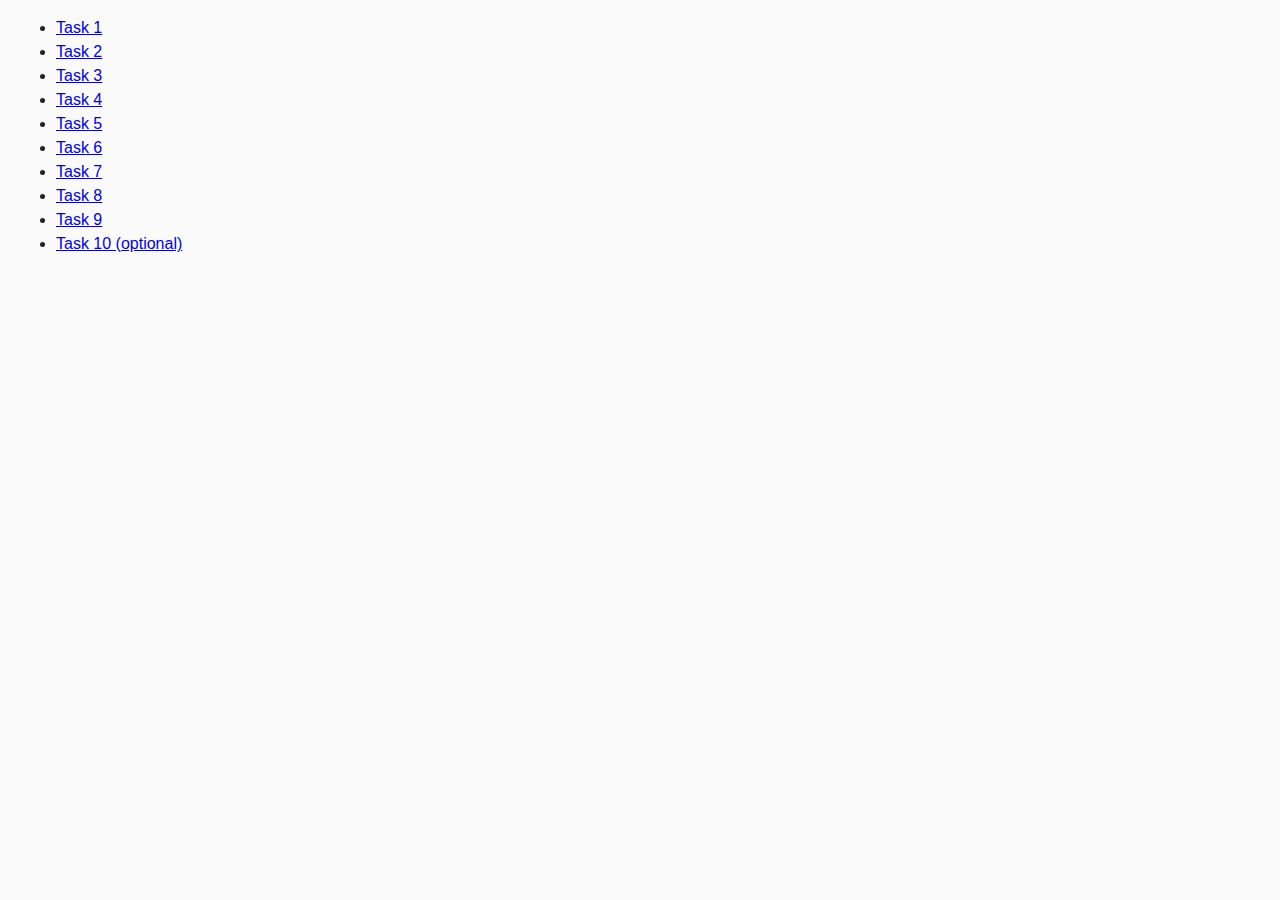
<file: index.html>
<!DOCTYPE html>
<html lang="ru">
  <head>
    <meta charset="UTF-8" />
    <meta http-equiv="X-UA-Compatible" content="IE=edge" />
    <meta name="viewport" content="width=device-width, initial-scale=1.0" />
    <title>Homework 6</title>
    <link rel="stylesheet" href="css/common.css" />
  </head>
  <body>
    <ul>
      <li><a href="task-01.html">Task 1</a></li>
      <li><a href="task-02.html">Task 2</a></li>
      <li><a href="task-03.html">Task 3</a></li>
      <li><a href="task-04.html">Task 4</a></li>
      <li><a href="task-05.html">Task 5</a></li>
      <li><a href="task-06.html">Task 6</a></li>
      <li><a href="task-07.html">Task 7</a></li>
      <li><a href="task-08.html">Task 8</a></li>
      <li><a href="task-09.html">Task 9</a></li>
      <li><a href="task-10.html">Task 10 (optional)</a></li>
    </ul>
  </body>
</html>
</file>
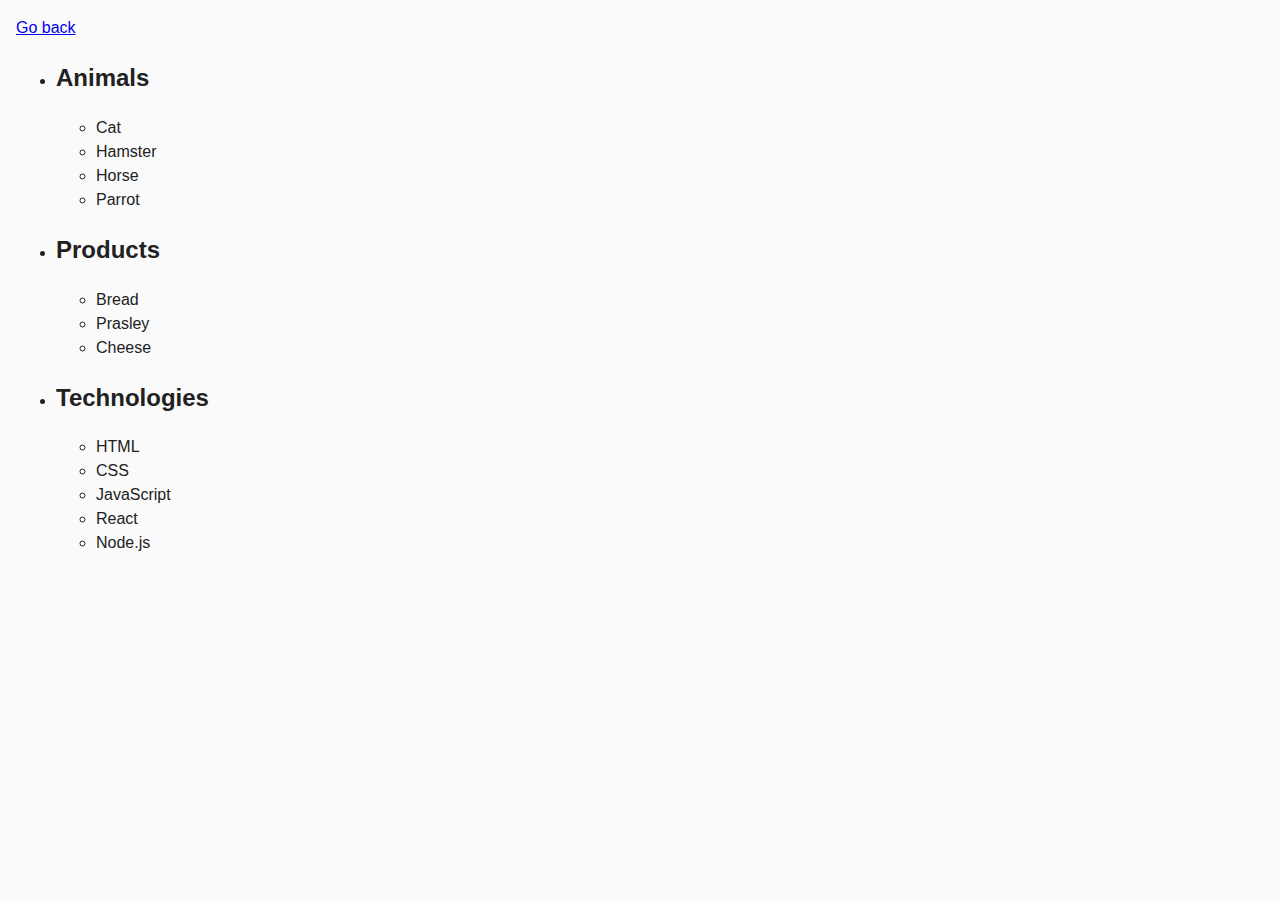
<file: task-01.html>
<!DOCTYPE html>
<html lang="ru">
  <head>
    <meta charset="UTF-8" />
    <meta http-equiv="X-UA-Compatible" content="IE=edge" />
    <meta name="viewport" content="width=device-width, initial-scale=1.0" />
    <title>Task 1</title>
    <link rel="stylesheet" href="/css/common.css" />
  </head>
  <body>
    <p><a href="index.html">Go back</a></p>

    <ul id="categories">
      <li class="item">
        <h2>Animals</h2>

        <ul>
          <li>Cat</li>
          <li>Hamster</li>
          <li>Horse</li>
          <li>Parrot</li>
        </ul>
      </li>
      <li class="item">
        <h2>Products</h2>

        <ul>
          <li>Bread</li>
          <li>Prasley</li>
          <li>Cheese</li>
        </ul>
      </li>
      <li class="item">
        <h2>Technologies</h2>

        <ul>
          <li>HTML</li>
          <li>CSS</li>
          <li>JavaScript</li>
          <li>React</li>
          <li>Node.js</li>
        </ul>
      </li>
    </ul>

    <script src="js/task-01.js" type="module"></script>
  </body>
</html>
</file>
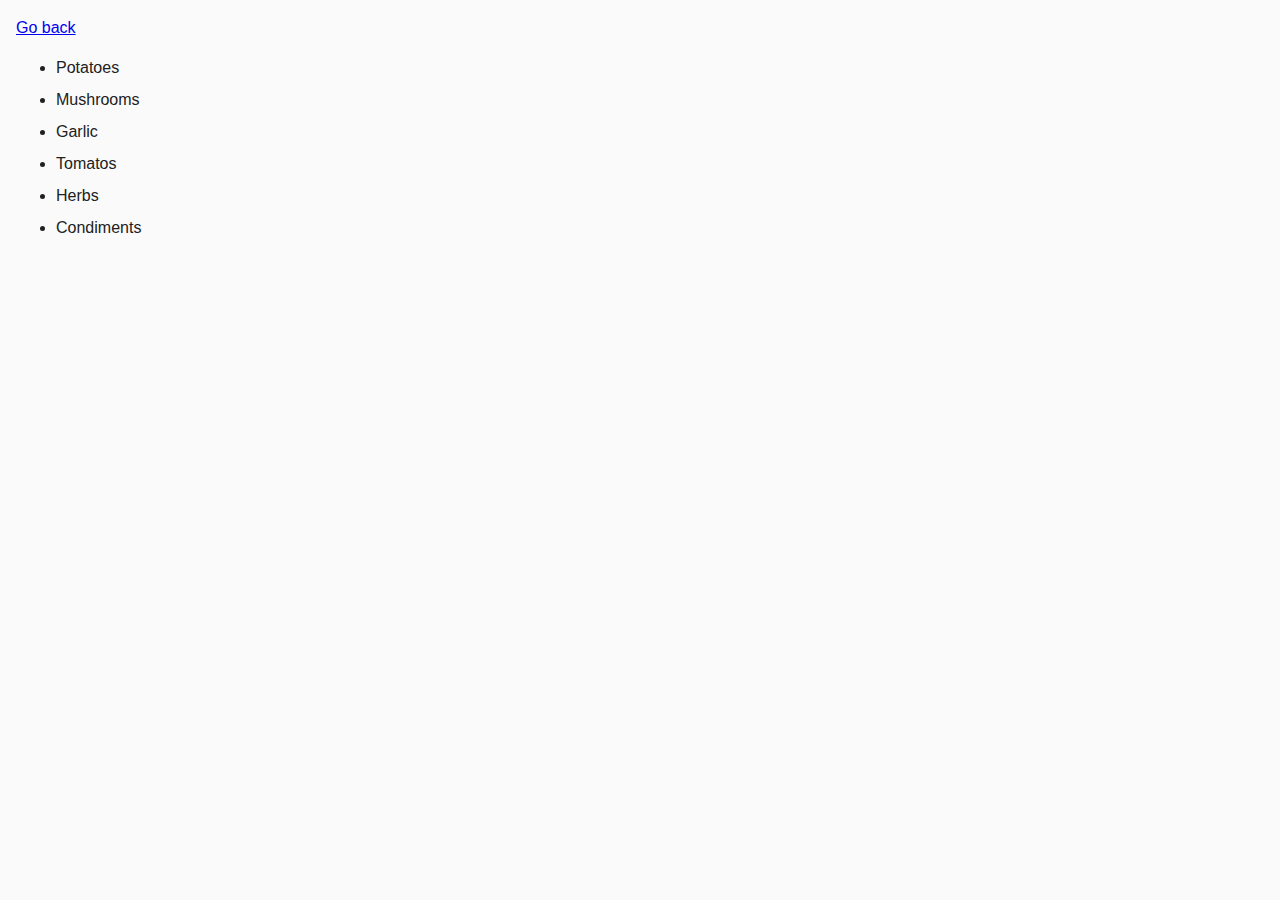
<file: task-02.html>
<!DOCTYPE html>
<html lang="ru">
  <head>
    <meta charset="UTF-8" />
    <meta http-equiv="X-UA-Compatible" content="IE=edge" />
    <meta name="viewport" content="width=device-width, initial-scale=1.0" />
    <title>Task 2</title>
    <link rel="stylesheet" href="css/common.css" />
    <style>
      .item {
        font-weight: 500;
      }

      .item:not(:last-child) {
        margin-bottom: 8px;
      }
    </style>
  </head>
  <body>
    <p><a href="index.html">Go back</a></p>

    <ul id="ingredients"></ul>

    <script src="js/task-02.js" type="module"></script>
  </body>
</html>
</file>
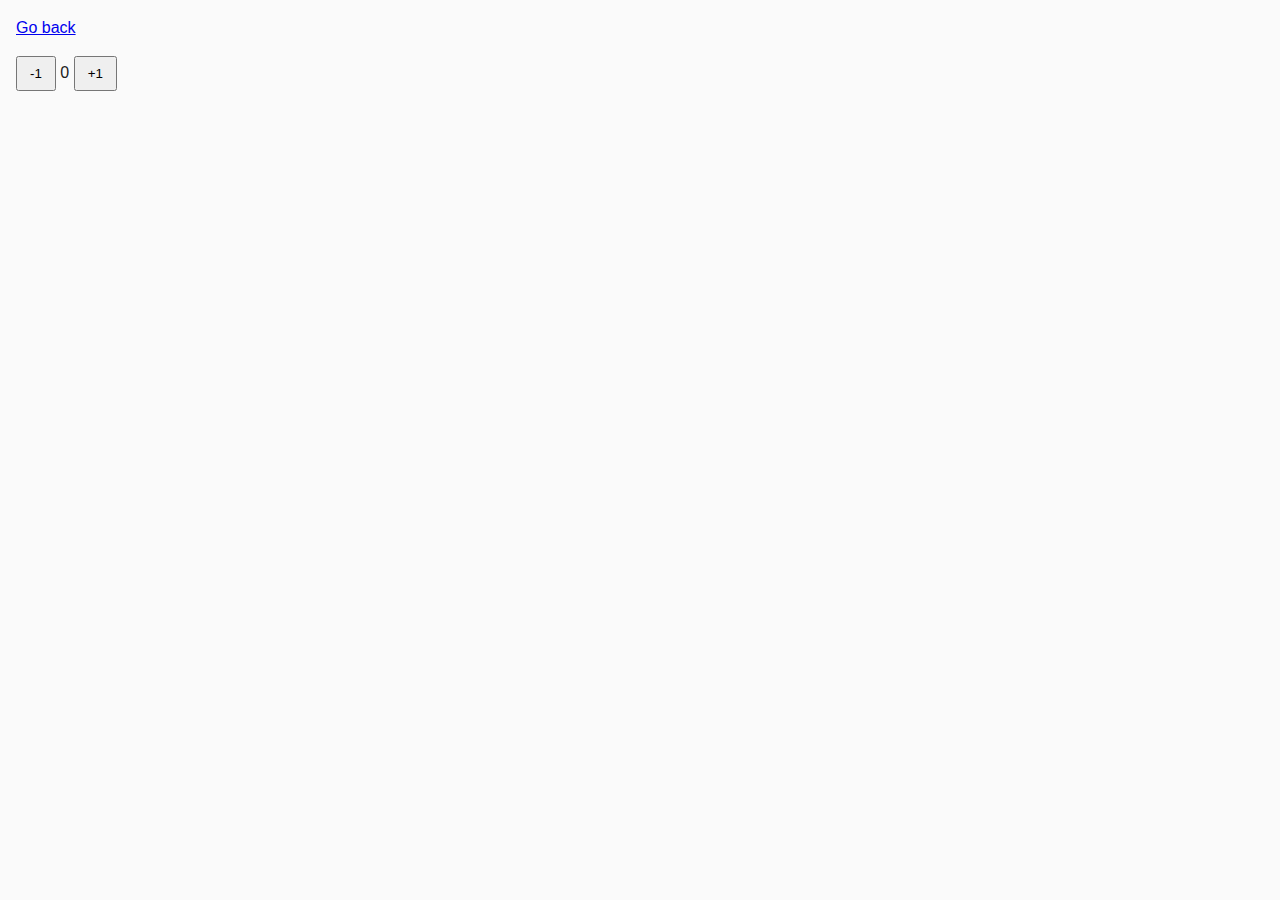
<file: task-04.html>
<!DOCTYPE html>
<html lang="ru">
  <head>
    <meta charset="UTF-8" />
    <meta http-equiv="X-UA-Compatible" content="IE=edge" />
    <meta name="viewport" content="width=device-width, initial-scale=1.0" />
    <title>Task 4</title>
    <link rel="stylesheet" href="css/common.css" />
  </head>
  <body>
    <p><a href="index.html">Go back</a></p>

    <div id="counter">
      <button type="button" data-action="decrement">-1</button>
      <span id="value">0</span>
      <button type="button" data-action="increment">+1</button>
    </div>

    <script src="js/task-04.js" type="module"></script>
  </body>
</html>
</file>
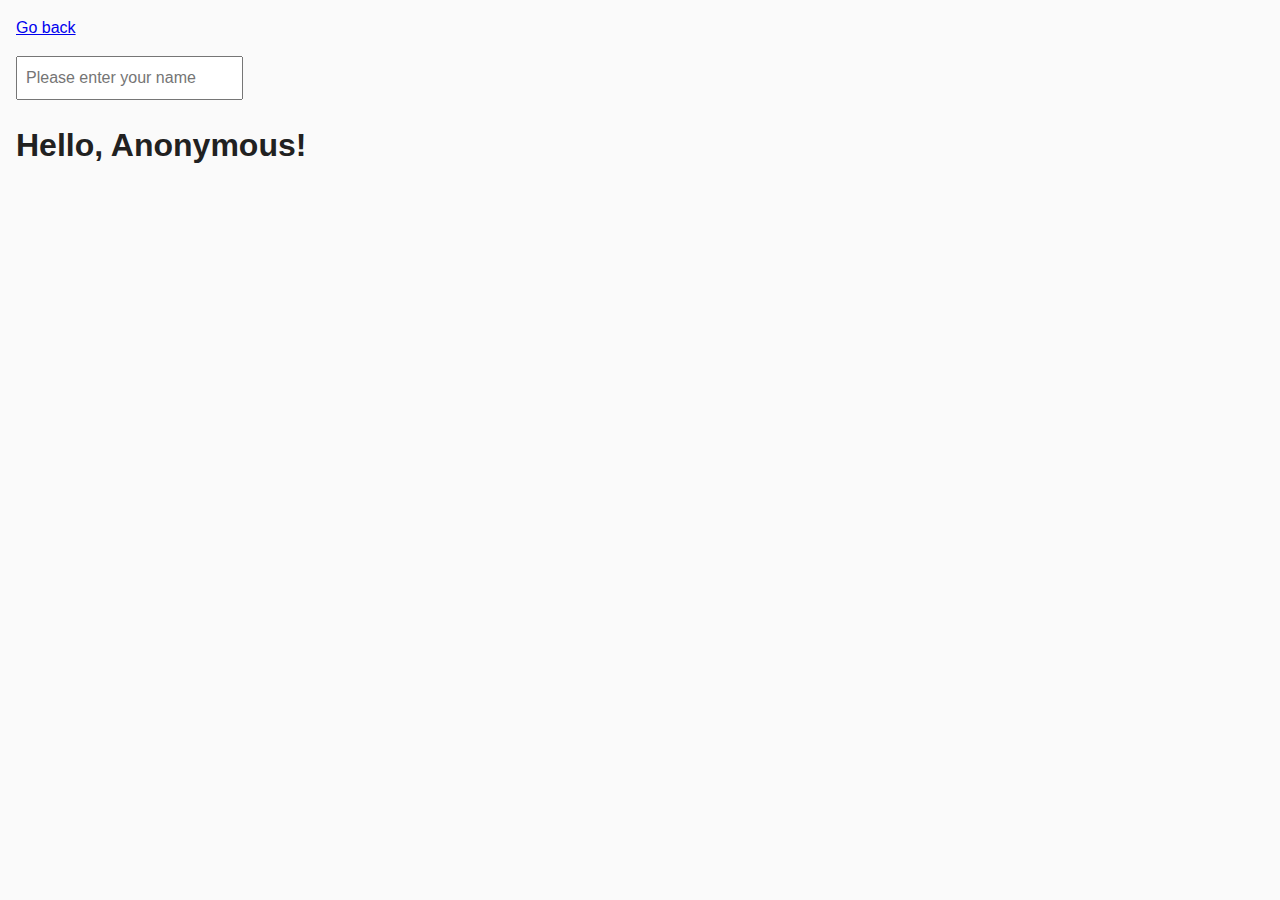
<file: task-05.html>
<!DOCTYPE html>
<html lang="ru">
  <head>
    <meta charset="UTF-8" />
    <meta http-equiv="X-UA-Compatible" content="IE=edge" />
    <meta name="viewport" content="width=device-width, initial-scale=1.0" />
    <title>Task 5</title>
    <link rel="stylesheet" href="css/common.css" />
  </head>
  <body>
    <p><a href="index.html">Go back</a></p>

    <input type="text" id="name-input" placeholder="Please enter your name" />
    <h1>Hello, <span id="name-output">Anonymous</span>!</h1>

    <script src="js/task-05.js" type="module"></script>
  </body>
</html>
</file>
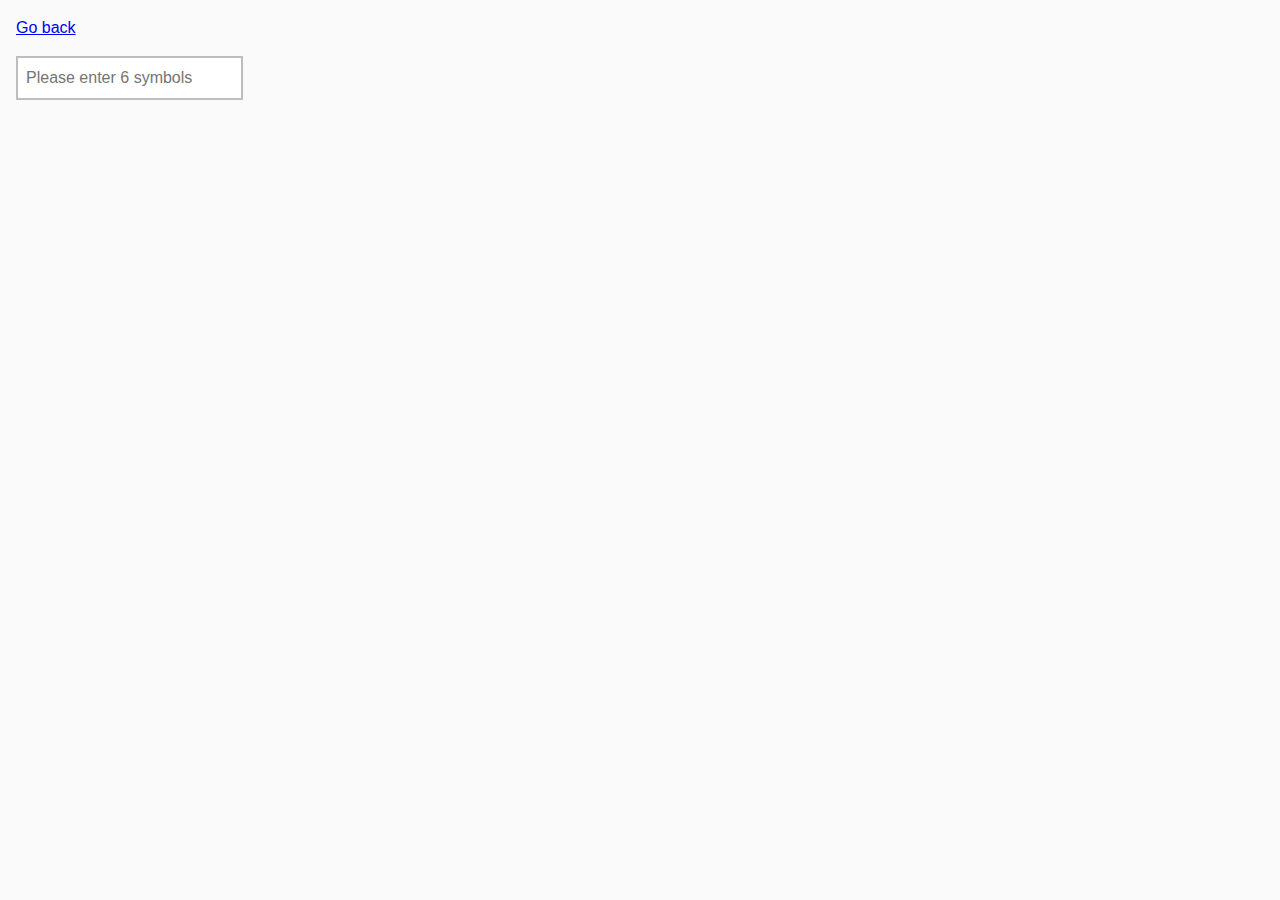
<file: task-06.html>
<!DOCTYPE html>
<html lang="ru">
  <head>
    <meta charset="UTF-8" />
    <meta http-equiv="X-UA-Compatible" content="IE=edge" />
    <meta name="viewport" content="width=device-width, initial-scale=1.0" />
    <title>Task 6</title>
    <link rel="stylesheet" href="css/common.css" />
    <style>
      #validation-input {
        border: 2px solid #bdbdbd;
      }

      #validation-input.valid {
        border-color: #4caf50;
      }

      #validation-input.invalid {
        border-color: #f44336;
      }
    </style>
  </head>
  <body>
    <p><a href="index.html">Go back</a></p>

    <input
      type="text"
      id="validation-input"
      data-length="6"
      placeholder="Please enter 6 symbols"
    />

    <script src="js/task-06.js" type="module"></script>
  </body>
</html>
</file>
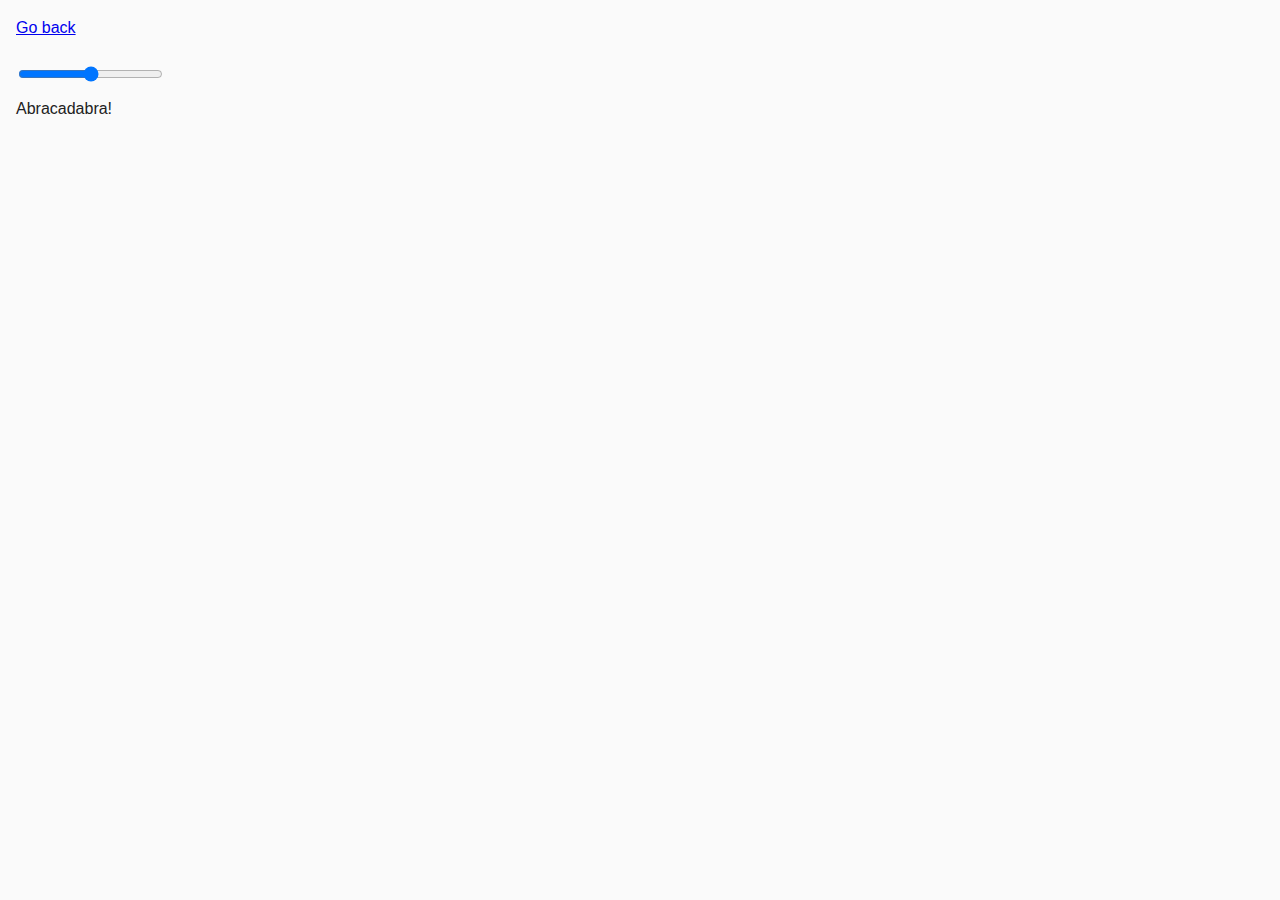
<file: task-07.html>
<!DOCTYPE html>
<html lang="ru">
  <head>
    <meta charset="UTF-8" />
    <meta http-equiv="X-UA-Compatible" content="IE=edge" />
    <meta name="viewport" content="width=device-width, initial-scale=1.0" />
    <title>Task 7</title>
    <link rel="stylesheet" href="css/common.css" />
  </head>
  <body>
    <p><a href="index.html">Go back</a></p>

    <input id="font-size-control" type="range" min="16" max="96" />
    <br />
    <span id="text">Abracadabra!</span>

    <script src="js/task-07.js" type="module"></script>
  </body>
</html>
</file>
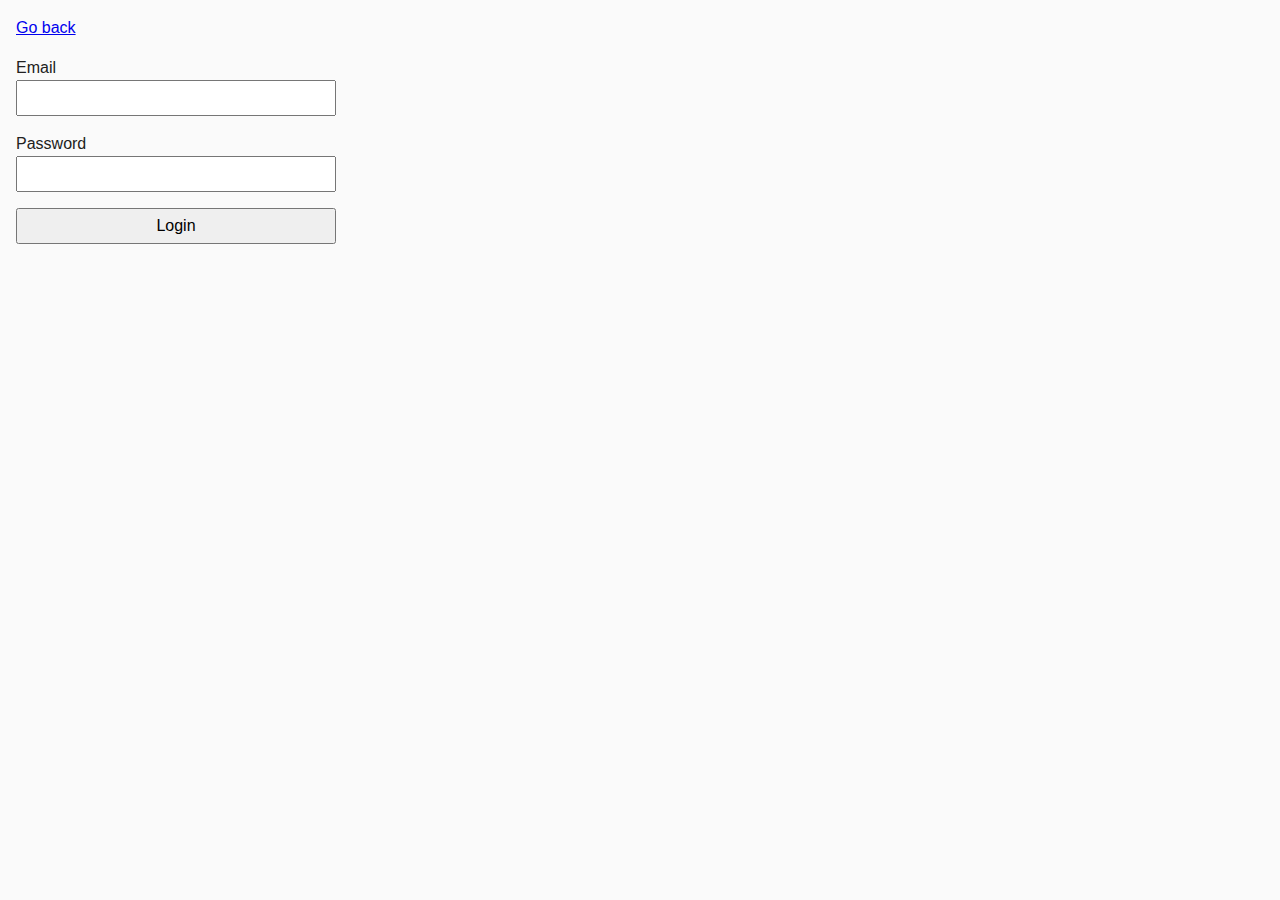
<file: task-08.html>
<!DOCTYPE html>
<html lang="ru">
  <head>
    <meta charset="UTF-8" />
    <meta http-equiv="X-UA-Compatible" content="IE=edge" />
    <meta name="viewport" content="width=device-width, initial-scale=1.0" />
    <title>Task 8</title>
    <link rel="stylesheet" href="css/common.css" />
    <style>
      .login-form {
        max-width: 320px;
        display: flex;
        flex-direction: column;
      }

      .login-form label {
        margin-bottom: 16px;
      }

      .login-form input,
      .login-form button {
        width: 100%;
        padding: 4px;
        font: inherit;
      }
    </style>
  </head>
  <body>
    <p><a href="index.html">Go back</a></p>

    <form class="login-form">
      <label>
        Email
        <input type="email" name="email" />
      </label>
      <label>
        Password
        <input type="password" name="password" />
      </label>
      <button type="submit">Login</button>
    </form>

    <script src="js/task-08.js" type="module"></script>
  </body>
</html>
</file>
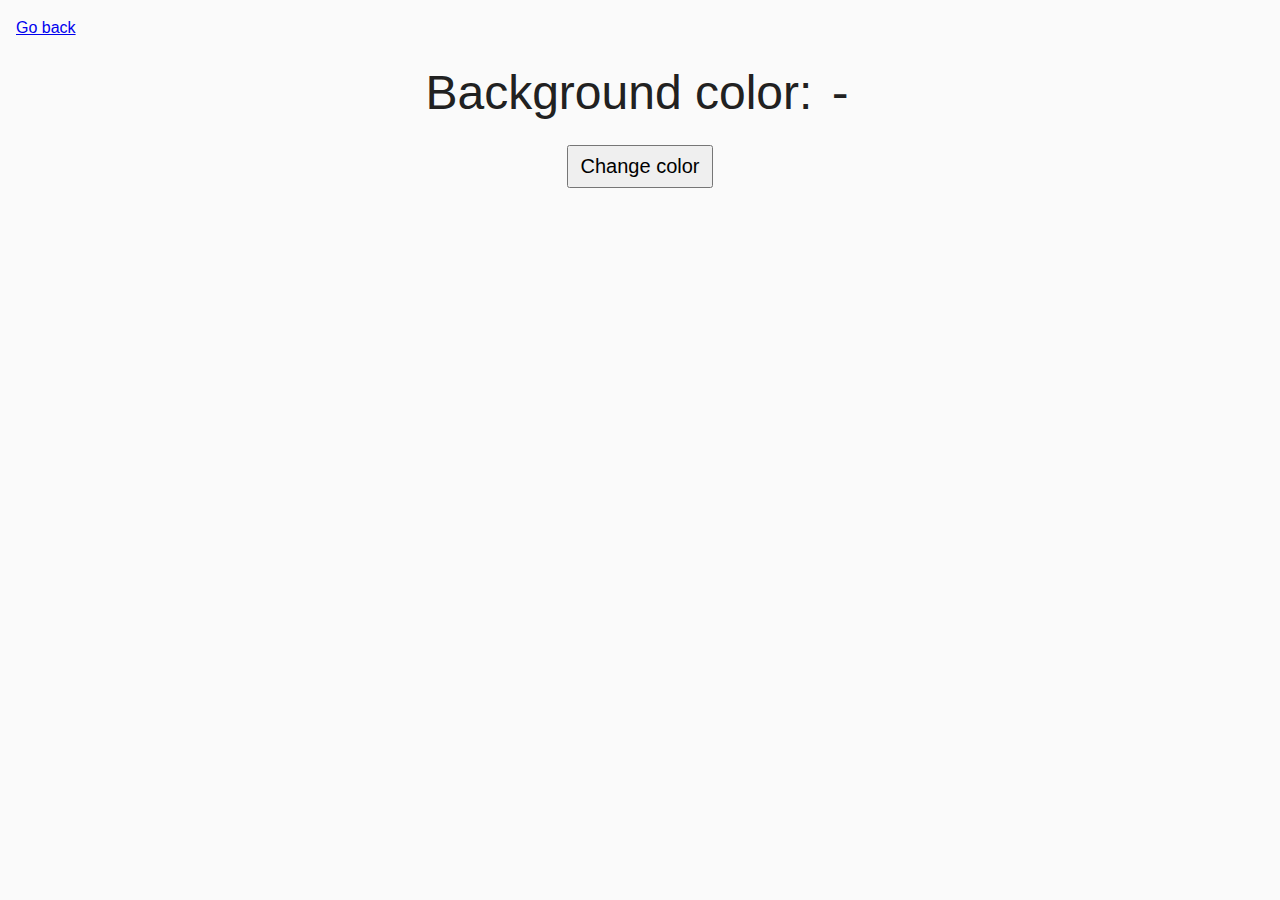
<file: task-09.html>
<!DOCTYPE html>
<html lang="ru">
  <head>
    <meta charset="UTF-8" />
    <meta http-equiv="X-UA-Compatible" content="IE=edge" />
    <meta name="viewport" content="width=device-width, initial-scale=1.0" />
    <title>Task 9</title>
    <link rel="stylesheet" href="css/common.css" />
    <style>
      .widget {
        text-align: center;
      }

      .widget p {
        margin-top: 0;
        margin-bottom: 16px;
        font-size: 48px;
      }

      .widget span {
        font-family: monospace;
      }

      .widget button {
        padding: 8px 12px;
        font-size: 20px;
        cursor: pointer;
      }
    </style>
  </head>
  <body>
    <p><a href="index.html">Go back</a></p>

    <div class="widget">
      <p>Background color: <span class="color">-</span></p>
      <button type="button" class="change-color">Change color</button>
    </div>

    <script src="js/task-09.js" type="module"></script>
  </body>
</html>
</file>
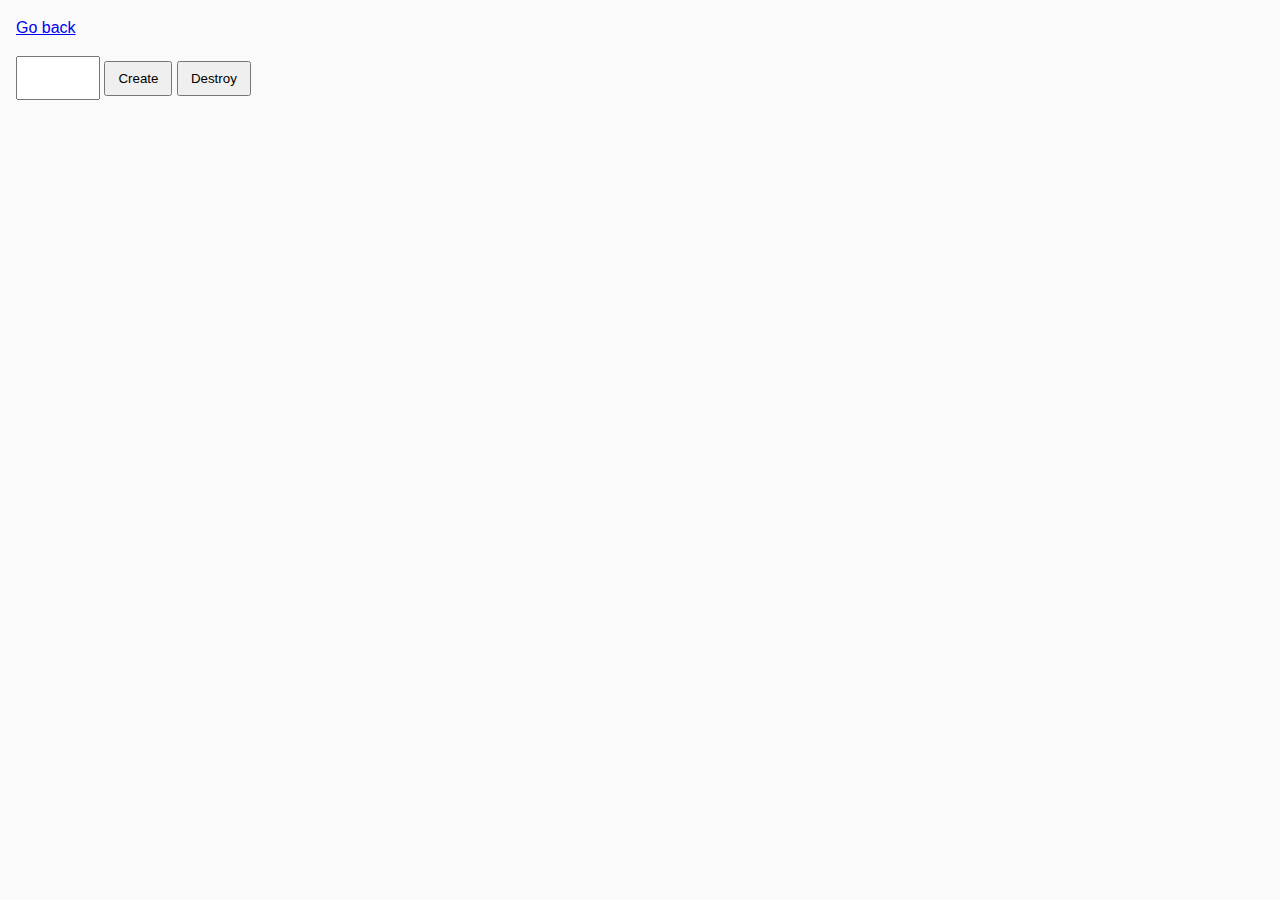
<file: task-10.html>
<!DOCTYPE html>
<html lang="ru">
  <head>
    <meta charset="UTF-8" />
    <meta http-equiv="X-UA-Compatible" content="IE=edge" />
    <meta name="viewport" content="width=device-width, initial-scale=1.0" />
    <title>Task 10 (optional)</title>
    <link rel="stylesheet" href="css/common.css" />
  </head>
  <body>
    <p><a href="index.html">Go back</a></p>

    <div id="controls">
      <input type="number" min="1" max="100" step="1" />
      <button type="button" data-create>Create</button>
      <button type="button" data-destroy>Destroy</button>
    </div>

    <div id="boxes"></div>

    <script src="js/task-10.js" type="module"></script>
  </body>
</html>
</file>
<file: css/common.css>
* {
  box-sizing: border-box;
}

body {
  margin: 16px;
  font-family: -apple-system, BlinkMacSystemFont, 'Segoe UI', Roboto, Oxygen,
    Ubuntu, Cantarell, 'Open Sans', 'Helvetica Neue', sans-serif;
  -webkit-font-smoothing: antialiased;
  -moz-osx-font-smoothing: grayscale;
  background-color: #fafafa;
  color: #212121;
  line-height: 1.5;
}

input {
  padding: 8px;
  font: inherit;
}

button {
  padding: 8px 12px;
  cursor: pointer;
}

.gallery {
  display: flex;
  list-style: none;
  width: max-content;
  margin: 0 auto;
}

.gallery li:not(:last-child) {
  margin-right: 20px;
}
.gallery img {
  display: block;
  width: 500px;
  height: 350px;
}
</file>
